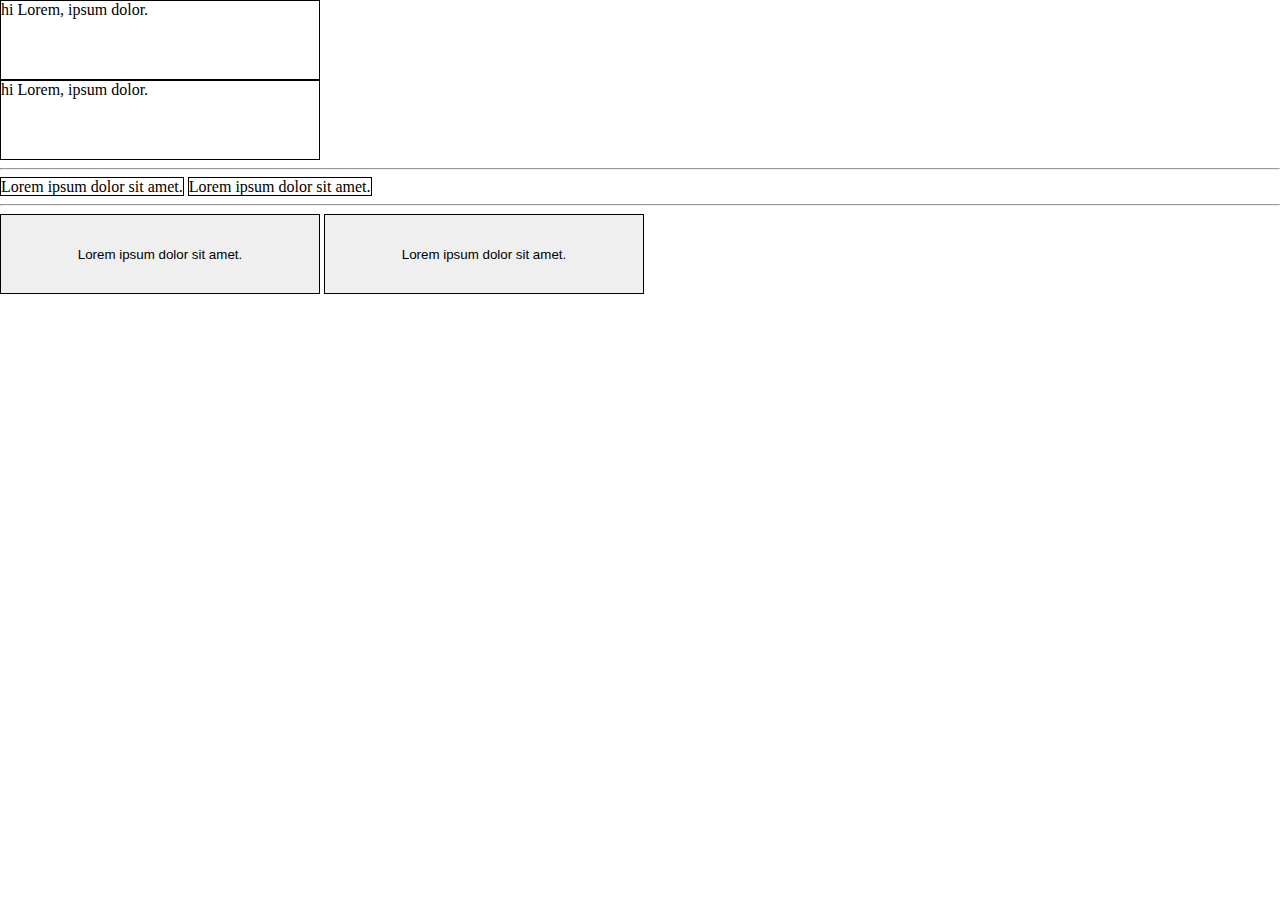
<file: JeeraApp/facts/index.html>
<!DOCTYPE html>
<html lang="en">
  <head>
    <meta charset="UTF-8" />
    <meta http-equiv="X-UA-Compatible" content="IE=edge" />
    <meta name="viewport" content="width=device-width, initial-scale=1.0" />
    <title>Document</title>
    <style>
      * {
        box-sizing: border-box;
      }

      body {
        margin: 0;
        height: 100vh;
      }

      div {
        border: 1px solid;
        height: 5rem;
        width: 20rem;
      }

      span {
        border: 1px solid;
        height: 5rem;
        width: 20rem;
      }

      button {
        border: 1px solid;
        height: 5rem;
        width: 20rem;
      }

      /* 10, 14, 24  */
    </style>
  </head>
  <body>
    <div>hi Lorem, ipsum dolor.</div>
    <div>hi Lorem, ipsum dolor.</div>
    <hr>
    <span>Lorem ipsum dolor sit amet.</span>
    <span>Lorem ipsum dolor sit amet.</span>
    <hr>
    <button>Lorem ipsum dolor sit amet.</button>
    <button>Lorem ipsum dolor sit amet.</button>
  </body>
</html>
</file>
